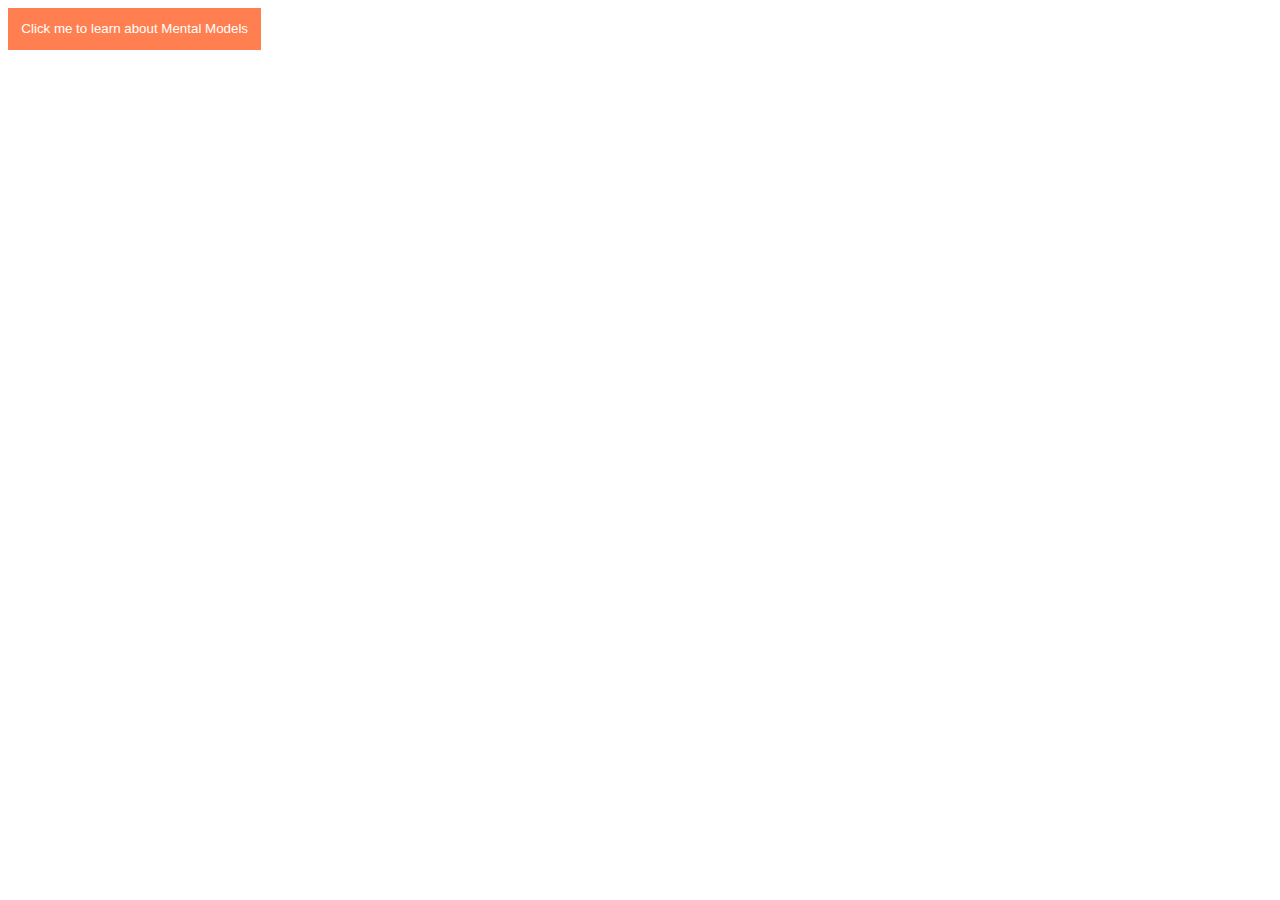
<file: index2.html>
<!DOCTYPE html>
<html lang="">
<head>
				<meta charset="utf-8">
				<meta name="viewport" content="width=device-width, initial-scale=1.0">
				<title>Website using Simple Modal </title>
				<link rel="stylesheet" href="style2.css">
</head>

<body>
				
				
</body>



<button id="modalBtn" class="buttton">Click me to learn about Mental Models</button>
<div id="simpleModal" class="modal">
	<div class="modal-content">
	<div class="modal-header">
		<span class="closeBtn">&times;</span>
		<h2> Mental Models: Organised by Farnham Street and practised by Sophonias </h2>
		
	</div>
	<div class="modal-body">
		<p>Intro</p>
		<h4>Mental models are how we understand the world. Not only do they shape what we think and how we understand but they shape the connections and opportunities that we see. Mental models are how we simplify complexity, why we consider some things more relevant than others, and how we reason.

			A mental model is simply a representation of how something works. We cannot keep all of the details of the world in our brains, so we use models to simplify the complex into understandable and organizable chunks. </h4>
<div class="modal-body-text">
<h1>Thinking Better </h1>
The quality of our thinking is proportional to the models in our head and their usefulness in the situation at hand. The more models you have—the bigger your toolbox—the more likely you are to have the right models to see reality. It turns out that when it comes to improving your ability to make decisions variety matters.

Most of us, however, are specialists. Instead of a latticework of mental models, we have a few from our discipline. Each specialist sees something different. By default, a typical Engineer will think in systems. A psychologist will think in terms of incentives. A biologist will think in terms of evolution. By putting these disciplines together in our head, we can walk around a problem in a three dimensional way. If we’re only looking at the problem one way, we’ve got a blind spot. And blind spots can kill you.

Here’s another way to think about it. When a botanist looks at a forest they may focus on the ecosystem, an environmentalist sees the impact of climate change, a forestry engineer the state of the tree growth, a business person the value of the land. None are wrong, but neither are any of them able to describe the full scope of the forest. Sharing knowledge, or learning the basics of the other disciplines, would lead to a more well-rounded understanding that would allow for better initial decisions about managing the forest.

In a famous speech in the 1990s, Charlie Munger summed up the approach to practical wisdom through understanding mental models by saying: “Well, the first rule is that you can’t really know anything if you just remember isolated facts and try and bang ’em back. If the facts don’t hang together on a latticework of theory, you don’t have them in a usable form. You’ve got to have models in your head. And you’ve got to array your experience both vicarious and direct on this latticework of models. You may have noticed students who just try to remember and pound back what is remembered. Well, they fail in school and in life. You’ve got to hang experience on a latticework of models in your head.”

<h2>Mental Model Toolbox</h2>

A Latticework of Mental Models
To help you build your latticework of mental models so you can make better decisions, we’ve collected and summarized the ones we’ve found the most useful.

And remember: Building your latticework is a lifelong project. Stick with it, and you’ll find that your ability to understand reality, make consistently good decisions, and help those you love will always be improving.

The FS Latticework of Mental Models
General Thinking Concepts
1. The Map is not the Territory
The map of reality is not reality. Even the best maps are imperfect. That’s because they are reductions of what they represent. If a map were to represent the territory with perfect fidelity, it would no longer be a reduction and thus would no longer be useful to us. A map can also be a snapshot of a point in time, representing something that no longer exists. This is important to keep in mind as we think through problems and make better decisions.

<h3>2. Circle of Competence</h3>
When ego and not competence drives what we undertake, we have blind spots. If you know what you understand, you know where you have an edge over others. When you are honest about where your knowledge is lacking you know where you are vulnerable and where you can improve. Understanding your circle of competence improves decision making and outcomes.

<h3>3. First Principles Thinking </h3>
First principles thinking is one of the best ways to reverse-engineer complicated situations and unleash creative possibility. Sometimes called reasoning from first principles, it’s a tool to help clarify complicated problems by separating the underlying ideas or facts from any assumptions based on them. What remains are the essentials. If you know the first principles of something, you can build the rest of your knowledge around them to produce something new.

<h3>4. Thought Experiment</h3>
Thought experiments can be defined as “devices of the imagination used to investigate the nature of things.” Many disciplines, such as philosophy and physics, make use of thought experiments to examine what can be known. In doing so, they can open up new avenues for inquiry and exploration. Thought experiments are powerful because they help us learn from our mistakes and avoid future ones. They let us take on the impossible, evaluate the potential consequences of our actions, and re-examine history to make better decisions. They can help us both figure out what we really want, and the best way to get there.

<h3>5. Second-Order Thinking</h3>
Almost everyone can anticipate the immediate results of their actions. This type of first-order thinking is easy and safe but it’s also a way to ensure you get the same results that everyone else gets. Second-order thinking is thinking farther ahead and thinking holistically. It requires us to not only consider our actions and their immediate consequences, but the subsequent effects of those actions as well. Failing to consider the second and third order effects can unleash disaster.

<h3>6. Probabilistic Thinking</h3>
Probabilistic thinking is essentially trying to estimate, using some tools of math and logic, the likelihood of any specific outcome coming to pass. It is one of the best tools we have to improve the accuracy of our decisions. In a world where each moment is determined by an infinitely complex set of factors, probabilistic thinking helps us identify the most likely outcomes. When we know these our decisions can be more precise and effective.

This includes Fat-Tailed Processes

A process can often look like a normal distribution but have a large “tail” – meaning that seemingly outlier events are far more likely than they are in an actual normal distribution. A strategy or process may be far more risky than a normal distribution is capable of describing if the fat tail is on the negative side, or far more profitable if the fat tail is on the positive side. Much of the human social world is said to be fat-tailed rather than normally distributed.

and Bayesian Updating

The Bayesian method is a method of thought (named for Thomas Bayes) whereby one takes into account all prior relevant probabilities and then incrementally updates them as newer information arrives. This method is especially productive given the fundamentally non-deterministic world we experience: We must use prior odds and new information in combination to arrive at our best decisions. This is not necessarily our intuitive decision-making engine.

<h3>7. Inversion</h3>
Inversion is a powerful tool to improve your thinking because it helps you identify and remove obstacles to success. The root of inversion is “invert,” which means to upend or turn upside down. As a thinking tool it means approaching a situation from the opposite end of the natural starting point. Most of us tend to think one way about a problem: forward. Inversion allows us to flip the problem around and think backward. Sometimes it’s good to start at the beginning, but it can be more useful to start at the end.

<h3>8. Occam’s Razor</h3>
Simpler explanations are more likely to be true than complicated ones. This is the essence of Occam’s Razor, a classic principle of logic and problem-solving. Instead of wasting your time trying to disprove complex scenarios, you can make decisions more confidently by basing them on the explanation that has the fewest moving parts.
Read more on Occam’s Razor

<h3>9. Hanlon’s Razor</h3>
Hard to trace in its origin, Hanlon’s Razor states that we should not attribute to malice that which is more easily explained by stupidity. In a complex world, using this model helps us avoid paranoia and ideology. By not generally assuming that bad results are the fault of a bad actor, we look for options instead of missing opportunities. This model reminds us that people do make mistakes. It demands that we ask if there is another reasonable explanation for the events that have occurred. The explanation most likely to be right is the one that contains the least amount of intent.

	<h1> Numeracy</h1>
<h1>1. Permutations and Combinations</h1>

The mathematics of permutations and combinations leads us to understand the practical probabilities of the world around us, how things can be ordered, and how we should think about things.

<h3>2. Algebraic Equivalence</h3>

The introduction of algebra allowed us to demonstrate mathematically and abstractly that two seemingly different things could be the same. By manipulating symbols, we can demonstrate equivalence or inequivalence, the use of which led humanity to untold engineering and technical abilities. Knowing at least the basics of algebra can allow us to understand a variety of important results.

<h3>3. Randomness</h3>

Though the human brain has trouble comprehending it, much of the world is composed of random, non-sequential, non-ordered events. We are “fooled” by random effects when we attribute causality to things that are actually outside of our control. If we don’t course-correct for this fooled-by-randomness effect – our faulty sense of pattern-seeking – we will tend to see things as being more predictable than they are and act accordingly.

<h3>4. Stochastic Processes (Poisson, Markov, Random Walk)</h3>

A stochastic process is a random statistical process and encompasses a wide variety of processes in which the movement of an individual variable can be impossible to predict but can be thought through probabilistically. The wide variety of stochastic methods helps us describe systems of variables through probabilities without necessarily being able to determine the position of any individual variable over time. For example, it’s not possible to predict stock prices on a day-to-day basis, but we can describe the probability of various distributions of their movements over time. Obviously, it is much more likely that the stock market (a stochastic process) will be up or down 1% in a day than up or down 10%, even though we can’t predict what tomorrow will bring.

<h3>5. Compounding</h3>

It’s been said that Einstein called compounding a wonder of the world. He probably didn’t, but it is a wonder. Compounding is the process by which we add interest to a fixed sum, which then earns interest on the previous sum and the newly added interest, and then earns interest on that amount, and so on ad infinitum. It is an exponential effect, rather than a linear, or additive, effect. Money is not the only thing that compounds; ideas and relationships do as well. In tangible realms, compounding is always subject to physical limits and diminishing returns; intangibles can compound more freely. Compounding also leads to the time value of money, which underlies all of modern finance.

<h3>6. Multiplying by Zero</h3>

Any reasonably educated person knows that any number multiplied by zero, no matter how large the number, is still zero. This is true in human systems as well as mathematical ones. In some systems, a failure in one area can negate great effort in all other areas. As simple multiplication would show, fixing the “zero” often has a much greater effect than does trying to enlarge the other areas.

<h3>7. Churn</h3>

Insurance companies and subscription services are well aware of the concept of churn – every year, a certain number of customers are lost and must be replaced. Standing still is the equivalent of losing, as seen in the model called the “Red Queen Effect.” Churn is present in many business and human systems: A constant figure is periodically lost and must be replaced before any new figures are added over the top.

<h3>8. Law of Large Numbers
</h3>

One of the fundamental underlying assumptions of probability is that as more instances of an event occur, the actual results will converge on the expected ones. For example, if I know that the average man is 5 feet 10 inches tall, I am far more likely to get an average of 5′10″ by selecting 500 men at random than 5 men at random. The opposite of this model is the law of small numbers, which states that small samples can and should be looked at with great skepticism.

<h3>9. Bell Curve/Normal Distribution</h3>

The normal distribution is a statistical process that leads to the well-known graphical representation of a bell curve, with a meaningful central “average” and increasingly rare standard deviations from that average when correctly sampled. (The so-called “central limit” theorem.) Well-known examples include human height and weight, but it’s just as important to note that many common processes, especially in non-tangible systems like social systems, do not follow the normal distribution.

<h3>10. Power Laws</h3>

One of the most common processes that does not fit the normal distribution is that of a power law, whereby one quantity varies with another’s exponent rather than linearly. For example, the Richter scale describes the power of earthquakes on a power-law distribution scale: an 8 is 10x more destructive than a 7, and a 9 is 10x more destructive than an 8. The central limit theorem does not apply and there is thus no “average” earthquake. This is true of all power-law distributions.

<h3>11. Regression to the Mean</h3>

In a normally distributed system, long deviations from the average will tend to return to that average with an increasing number of observations: the so-called Law of Large Numbers. We are often fooled by regression to the mean, as with a sick patient improving spontaneously around the same time they begin taking an herbal remedy, or a poorly performing sports team going on a winning streak. We must be careful not to confuse statistically likely events with causal ones.

<h3>12. Order of Magnitude
</h3>
In many, perhaps most, systems, quantitative description down to a precise figure is either impossible or useless (or both). For example, estimating the distance between our galaxy and the next one over is a matter of knowing not the precise number of miles, but how many zeroes are after the 1. Is the distance about 1 million miles or about 1 billion? This thought habit can help us escape useless precision.

<h1>Systems</h1>
<h3>1. Scale</h3>

One of the most important principles of systems is that they are sensitive to scale. Properties (or behaviors) tend to change when you scale them up or down. In studying complex systems, we must always be roughly quantifying – in orders of magnitude, at least – the scale at which we are observing, analyzing, or predicting the system.

<h3>2. Law of Diminishing Returns</h3>

Related to scale, most important real-world results are subject to an eventual decrease of incremental value. A good example would be a poor family: Give them enough money to thrive, and they are no longer poor. But after a certain point, additional money will not improve their lot; there is a clear diminishing return of additional dollars at some roughly quantifiable point. Often, the law of diminishing returns veers into negative territory – i.e., receiving too much money could destroy the poor family.

<h3>3. Pareto Principle</h3>

Named for Italian polymath Vilfredo Pareto, who noticed that 80% of Italy’s land was owned by about 20% of its population, the Pareto Principle states that a small amount of some phenomenon causes a disproportionately large effect. The Pareto Principle is an example of a power-law type of statistical distribution – as distinguished from a traditional bell curve – and is demonstrated in various phenomena ranging from wealth to city populations to important human habits.

<h3>4. Feedback Loops (and Homeostasis)</h3>

All complex systems are subject to positive and negative feedback loops whereby A causes B, which in turn influences A (and C), and so on – with higher-order effects frequently resulting from continual movement of the loop. In a homeostatic system, a change in A is often brought back into line by an opposite change in B to maintain the balance of the system, as with the temperature of the human body or the behavior of an organizational culture. Automatic feedback loops maintain a “static” environment unless and until an outside force changes the loop. A “runaway feedback loop” describes a situation in which the output of a reaction becomes its own catalyst (auto-catalysis).

<h3>5. Chaos Dynamics (Butterfly Effect)/ (Sensitivity to Initial Conditions)</h3>

In a world such as ours, governed by chaos dynamics, small changes (perturbations) in initial conditions have massive downstream effects as near-infinite feedback loops occur; this phenomenon is also called the butterfly effect. This means that some aspects of physical systems (like the weather more than a few days from now) as well as social systems (the behavior of a group of human beings over a long period) are fundamentally unpredictable.

<h3>6. Preferential Attachment (Cumulative Advantage)</h3>

A preferential attachment situation occurs when the current leader is given more of the reward than the laggards, thereby tending to preserve or enhance the status of the leader. A strong network effect is a good example of preferential attachment; a market with 10x more buyers and sellers than the next largest market will tend to have a preferential attachment dynamic.

<h3>7. Emergence</h3>

Higher-level behavior tends to emerge from the interaction of lower-order components. The result is frequently not linear – not a matter of simple addition – but rather non-linear, or exponential. An important resulting property of emergent behavior is that it cannot be predicted from simply studying the component parts.

<h3>8. Irreducibility </h3>

We find that in most systems there are irreducible quantitative properties, such as complexity, minimums, time, and length. Below the irreducible level, the desired result simply does not occur. One cannot get several women pregnant to reduce the amount of time needed to have one child, and one cannot reduce a successfully built automobile to a single part. These results are, to a defined point, irreducible.

<h3>9. Tragedy of the Commons</h3>

A concept introduced by the economist and ecologist Garrett Hardin, the Tragedy of the Commons states that in a system where a common resource is shared, with no individual responsible for the wellbeing of the resource, it will tend to be depleted over time. The Tragedy is reducible to incentives: Unless people collaborate, each individual derives more personal benefit than the cost that he or she incurs, and therefore depletes the resource for fear of missing out.

<h3>10. Gresham’s Law</h3>

Gresham’s Law, named for the financier Thomas Gresham, states that in a system of circulating currency, forged currency will tend to drive out real currency, as real currency is hoarded and forged currency is spent. We see a similar result in human systems, as with bad behavior driving out good behavior in a crumbling moral system, or bad practices driving out good practices in a crumbling economic system. Generally, regulation and oversight are required to prevent results that follow Gresham’s Law.

<h3>11. Algorithms</h3>

While hard to precisely define, an algorithm is generally an automated set of rules or a “blueprint” leading a series of steps or actions resulting in a desired outcome, and often stated in the form of a series of “If → Then” statements. Algorithms are best known for their use in modern computing, but are a feature of biological life as well. For example, human DNA contains an algorithm for building a human being.

<h3>12. Fragility – Robustness – Antifragility</h3>

Popularized by Nassim Taleb, the sliding scale of fragility, robustness, and antifragility refers to the responsiveness of a system to incremental negative variability. A fragile system or object is one in which additional negative variability has a disproportionately negative impact, as with a coffee cup shattering from a 6-foot fall, but receiving no damage at all (rather than 1/6th of the damage) from a 1-foot fall. A robust system or object tends to be neutral to the additional negativity variability, and of course, an antifragile system benefits: If there were a cup that got stronger when dropped from 6 feet than when dropped from 1 foot, it would be termed antifragile.

<h3>13. Backup Systems/Redundancy</h3>

A critical model of the engineering profession is that of backup systems. A good engineer never assumes the perfect reliability of the components of the system. He or she builds in redundancy to protect the integrity of the total system. Without the application of this robustness principle, tangible and intangible systems tend to fail over time.

<h3>14. Margin of Safety</h3>

Similarly, engineers have also developed the habit of adding a margin for error into all calculations. In an unknown world, driving a 9,500-pound bus over a bridge built to hold precisely 9,600 pounds is rarely seen as intelligent. Thus, on the whole, few modern bridges ever fail. In practical life outside of physical engineering, we can often profitably give ourselves margins as robust as the bridge system.

		<h3>15. Criticality</h3>

A system becomes critical when it is about to jump discretely from one phase to another. The marginal utility of the last unit before the phase change is wildly higher than any unit before it. A frequently cited example is water turning from a liquid to a vapor when heated to a specific temperature. “Critical mass” refers to the mass needed to have the critical event occur, most commonly in a nuclear system.

<h3>16. Network Effects</h3>

A network tends to become more valuable as nodes are added to the network: this is known as the network effect. An easy example is contrasting the development of the electricity system and the telephone system. If only one house has electricity, its inhabitants have gained immense value, but if only one house has a telephone, its inhabitants have gained nothing of use. Only with additional telephones does the phone network gain value. This network effect is widespread in the modern world and creates immense value for organizations and customers alike.

<h3>17. Via Negativa – Omission/Removal/Avoidance of Harm</h3>

In many systems, improvement is at best, or at times only, a result of removing bad elements rather than of adding good elements. This is a credo built into the modern medical profession: First, do no harm. Similarly, if one has a group of children behaving badly, removal of the instigator is often much more effective than any form of punishment meted out to the whole group.

<h3>18. The Lindy Effect</h3>

The Lindy Effect refers to the life expectancy of a non-perishable object or idea being related to its current lifespan. If an idea or object has lasted for X number of years, it would be expected (on average) to last another X years. Although a human being who is 90 and lives to 95 does not add 5 years to his or her life expectancy, non-perishables lengthen their life expectancy as they continually survive. A classic text is a prime example: if humanity has been reading Shakespeare’s plays for 500 years, it will be expected to read them for another 500.

<h3>19. Renormalization Group</h3>

The renormalization group technique allows us to think about physical and social systems at different scales. An idea from physics, and a complicated one at that, the application of a renormalization group to social systems allows us to understand why a small number of stubborn individuals can have a disproportionate impact if those around them follow suit on increasingly large scales.

<h3>20. Spring-loading</h3>

A system is spring-loaded if it is coiled in a certain direction, positive or negative. Positively spring-loading systems and relationships is important in a fundamentally unpredictable world to help protect us against negative events. The reverse can be very destructive.

<h3>21. Complex Adaptive Systems</h3>

A complex adaptive system, as distinguished from a complex system in general, is one that can understand itself and change based on that understanding. Complex adaptive systems are social systems. The difference is best illustrated by thinking about weather prediction contrasted to stock market prediction. The weather will not change based on an important forecaster’s opinion, but the stock market might. Complex adaptive systems are thus fundamentally not predictable.

<h1>Physical World</h1>
<h3>1. Laws of Thermodynamics
</h3>
The laws of thermodynamics describe energy in a closed system. The laws cannot be escaped and underlie the physical world. They describe a world in which useful energy is constantly being lost, and energy cannot be created or destroyed. Applying their lessons to the social world can be a profitable enterprise.

<h3>2. Reciprocity</h3>

If I push on a wall, physics tells me that the wall pushes back with equivalent force. In a biological system, if one individual acts on another, the action will tend to be reciprocated in kind. And of course, human beings act with intense reciprocity demonstrated as well.

<h3>3. Velocity</h3>

Velocity is not equivalent to speed; the two are sometimes confused. Velocity is speed plus vector: how fast something gets somewhere. An object that moves two steps forward and then two steps back has moved at a certain speed but shows no velocity. The addition of the vector, that critical distinction, is what we should consider in practical life.

<h3>4. Relativity</h3>
Relativity has been used in several contexts in the world of physics, but the important aspect to study is the idea that an observer cannot truly understand a system of which he himself is a part. For example, a man inside an airplane does not feel like he is experiencing movement, but an outside observer can see that movement is occurring. This form of relativity tends to affect social systems in a similar way.

<h3>5. Activation Energy</h3>5. Activation Energy

A fire is not much more than a combination of carbon and oxygen, but the forests and coal mines of the world are not combusting at will because such a chemical reaction requires the input of a critical level of “activation energy” in order to get a reaction started. Two combustible elements alone are not enough.

<h3>6. Catalysts</h3>

A catalyst either kick-starts or maintains a chemical reaction, but isn’t itself a reactant. The reaction may slow or stop without the addition of catalysts. Social systems, of course, take on many similar traits, and we can view catalysts in a similar light.

<h3>7. Leverage</h3>

Most of the engineering marvels of the world have been accomplished with applied leverage. As famously stated by Archimedes, “Give me a lever long enough and I shall move the world.” With a small amount of input force, we can make a great output force through leverage. Understanding where we can apply this model to the human world can be a source of great success.

<h3>8. Inertia</h3>

An object in motion with a certain vector wants to continue moving in that direction unless acted upon. This is a fundamental physical principle of motion; however, individuals, systems, and organizations display the same effect. It allows them to minimize the use of energy, but can cause them to be destroyed or eroded.

<h3>9. Alloying</h3>

When we combine various elements, we create new substances. This is no great surprise, but what can be surprising in the alloying process is that 2+2 can equal not 4 but 6 – the alloy can be far stronger than the simple addition of the underlying elements would lead us to believe. This process leads us to engineer great physical objects, but we understand many intangibles in the same way; a combination of the right elements in social systems or even individuals can create a 2+2=6 effect similar to alloying.

<h3>10. Viscosity </h3> 
Viscosity is the “measure of how hard it is for one layer of fluid to slide over another layer.” If a liquid is hard to move it is more viscous. If it is more viscous there is more resistance. Viscosity isn’t usually an issue for humans. We have to deal with gravity and inertia, although viscosity is always present. But for small particles, gravity and inertia become a non-issue compared to viscosity. We thus learn that when we change the scale we change what forces are relevant.

<h1>The Biological World</h1>
<h3>1. Incentives</h3>

All creatures respond to incentives to keep themselves alive. This is the basic insight of biology. Constant incentives will tend to cause a biological entity to have constant behavior, to an extent. Humans are included and are particularly great examples of the incentive-driven nature of biology; however, humans are complicated in that their incentives can be hidden or intangible. The rule of life is to repeat what works and has been rewarded.

<h3>2. Cooperation (Including Symbiosis and Prisoner’s Dilemma)</h3>

Competition tends to describe most biological systems, but cooperation at various levels is just as important a dynamic. In fact, the cooperation of a bacterium and a simple cell probably created the first complex cell and all of the life we see around us. Without cooperation, no group survives, and the cooperation of groups gives rise to even more complex versions of organization. Cooperation and competition tend to coexist at multiple levels.

The Prisoner’s Dilemma is a famous application of game theory in which two prisoners are both better off cooperating with each other, but if one of them cheats, the other is better off cheating. Thus the dilemma. This model shows up in economic life, in war, and in many other areas of practical human life. Though the prisoner’s dilemma theoretically leads to a poor result, in the real world, cooperation is nearly always possible and must be explored.

<h3>3. Tendency to Minimize Energy Output (Mental & Physical)</h3>

In a physical world governed by thermodynamics and competition for limited energy and resources, any biological organism that was wasteful with energy would be at a severe disadvantage for survival. Thus, we see in most instances that behavior is governed by a tendency to minimize energy usage when at all possible.

<h3>4. Adaptation
</h3>
Species tend to adapt to their surroundings in order to survive, given the combination of their genetics and their environment – an always-unavoidable combination. However, adaptations made in an individual’s lifetime are not passed down genetically, as was once thought: Populations of species adapt through the process of evolution by natural selection, as the most-fit examples of the species replicate at an above-average rate.

<h3>5. Evolution by Natural Selection</h3>

Evolution by natural selection was once called “the greatest idea anyone ever had.” In the 19th century, Charles Darwin and Alfred Russel Wallace simultaneous realized that species evolve through random mutation and differential survival rates. If we call human intervention in animal-breeding an example of “artificial selection,” we can call Mother Nature deciding the success or failure of a particular mutation “natural selection.” Those best suited for survival tend to be preserved. But of course, conditions change.

<h3>6. The Red Queen Effect (Co-evolutionary Arms Race)</h3>

The evolution-by-natural-selection model leads to something of an arms race among species competing for limited resources. When one species evolves an advantageous adaptation, a competing species must respond in kind or fail as a species. Standing pat can mean falling behind. This arms race is called the Red Queen Effect for the character in Alice in Wonderland who said, “Now, here, you see, it takes all the running you can do, to keep in the same place.”

<h3>7. Replication</h3>

A fundamental building block of diverse biological life is high-fidelity replication. The fundamental unit of replication seems to be the DNA molecule, which provides a blueprint for the offspring to be built from physical building blocks. There are a variety of replication methods, but most can be lumped into sexual and asexual.

<h3>8. Hierarchical and Other Organizing Instincts</h3>

Most complex biological organisms have an innate feel for how they should organize. While not all of them end up in hierarchical structures, many do, especially in the animal kingdom. Human beings like to think they are outside of this, but they feel the hierarchical instinct as strongly as any other organism. This includes the Stanford Prison Experiment and Milgram Experiments, which demonstrated what humans learned practically many years before: the human bias towards being influenced by authority. In a dominance hierarchy such as ours, we tend to look to the leader for guidance on behavior, especially in situations of stress or uncertainty. Thus, authority figures have a responsibility to act well, whether they like it or not.

<h3>9. Self-Preservation Instincts</h3>

Without a strong self-preservation instinct in an organism’s DNA, it would tend to disappear over time, thus eliminating that DNA. While cooperation is another important model, the self-preservation instinct is strong in all organisms and can cause violent, erratic, and/or destructive behavior for those around them.

<h3>10. Simple Physiological Reward-Seeking</h3>

All organisms feel pleasure and pain from simple chemical processes in their bodies which respond predictably to the outside world. Reward-seeking is an effective survival-promoting technique on average. However, those same pleasure receptors can be co-opted to cause destructive behavior, as with drug abuse.

<h3>11. Exaptation</h3>	

Introduced by the biologist Steven Jay Gould, an exaptation refers to a trait developed for one purpose that is later used for another purpose. This is one way to explain the development of complex biological features like an eyeball; in a more primitive form, it may have been used for something else. Once it was there, and once it developed further, 3D sight became possible.

<h3>12. Ecosystems</h3>

An ecosystem describes any group of organisms coexisting with the natural world. Most ecosystems show diverse forms of life taking on different approaches to survival, with such pressures leading to varying behavior. Social systems can be seen in the same light as the physical ecosystems and many of the same conclusions can be made.

<h3>13. Niches</h3>

Most organisms find a niche: a method of competing and behaving for survival. Usually, a species will select a niche for which it is best adapted. The danger arises when multiple species begin competing for the same niche, which can cause an extinction – there can be only so many species doing the same thing before limited resources give out.

<h3>14. Dunbar’s Number</h3>

The primatologist Robin Dunbar observed through study that the number of individuals a primate can get to know and trust closely is related to the size of its neocortex. Extrapolating from his study of primates, Dunbar theorized that the Dunbar number for a human being is somewhere in the 100–250 range, which is supported by certain studies of human behavior and social networks.

		<h1>Human Nature & Judgment</h1>
<h3>1. Trust</h3>
Fundamentally, the modern world operates on trust. Familial trust is generally a given (otherwise we’d have a hell of a time surviving), but we also choose to trust chefs, clerks, drivers, factory workers, executives, and many others. A trusting system is one that tends to work most efficiently; the rewards of trust are extremely high.

	<h3> 2. Bias from Incentives</h3>

Highly responsive to incentives, humans have perhaps the most varied and hardest to understand set of incentives in the animal kingdom. This causes us to distort our thinking when it is in our own interest to do so. A wonderful example is a salesman truly believing that his product will improve the lives of its users. It’s not merely convenient that he sells the product; the fact of his selling the product causes a very real bias in his own thinking.

<h3>3. Pavlovian Association</h3>
Ivan Pavlov very effectively demonstrated that animals can respond not just to direct incentives but also to associated objects; remember the famous dogs salivating at the ring of a bell. Human beings are much the same and can feel positive and negative emotion towards intangible objects, with the emotion coming from past associations rather than direct effects.

<h3>4. Tendency to Feel Envy & Jealousy</h3>

Humans have a tendency to feel envious of those receiving more than they are, and a desire “get what is theirs” in due course. The tendency towards envy is strong enough to drive otherwise irrational behavior, but is as old as humanity itself. Any system ignorant of envy effects will tend to self-immolate over time.

<h3>5. Tendency to Distort Due to Liking/Loving or Disliking/Hating
</h3>

Based on past association, stereotyping, ideology, genetic influence, or direct experience, humans have a tendency to distort their thinking in favor of people or things that they like and against people or things they dislike. This tendency leads to overrating the things we like and underrating or broadly categorizing things we dislike, often missing crucial nuances in the process.

<h3>6. Denial </h3>

Anyone who has been alive long enough realizes that, as the saying goes, “denial is not just a river in Africa.” This is powerfully demonstrated in situations like war or drug abuse, where denial has powerful destructive effects but allows for behavioral inertia. Denying reality can be a coping mechanism, a survival mechanism, or a purposeful tactic.

<h3>7. Availability Heuristic</h3>

One of the most useful findings of modern psychology is what Daniel Kahneman calls the Availability Bias or Heuristic: We tend to most easily recall what is salient, important, frequent, and recent. The brain has its own energy-saving and inertial tendencies that we have little control over – the availability heuristic is likely one of them. Having a truly comprehensive memory would be debilitating. Some sub-examples of the availability heuristic include the Anchoring and Sunk Cost Tendencies.

<h3>8. Representativeness Heuristic</h3>

The three major psychological findings that fall under Representativeness, also defined by Kahneman and his partner Tversky, are:

a. Failure to Account for Base Rates

An unconscious failure to look at past odds in determining current or future behavior.

b. Tendency to Stereotype 

The tendency to broadly generalize and categorize rather than look for specific nuance. Like availability, this is generally a necessary trait for energy-saving in the brain.

c. Failure to See False Conjunctions

Most famously demonstrated by the Linda Test, the same two psychologists showed that students chose more vividly described individuals as more likely to fit into a predefined category than individuals with broader, more inclusive, but less vivid descriptions, even if the vivid example was a mere subset of the more inclusive set. These specific examples are seen as more representative of the category than those with the broader but vaguer descriptions, in violation of logic and probability.

<h3>9. Social Proof (Safety in Numbers)
</h3>
Human beings are one of many social species, along with bees, ants, and chimps, among many more. We have a DNA-level instinct to seek safety in numbers and will look for social guidance of our behavior. This instinct creates a cohesive sense of cooperation and culture which would not otherwise be possible but also leads us to do foolish things if our group is doing them as well.

<h3>10. Narrative Instinct</h3>
Human beings have been appropriately called “the storytelling animal” because of our instinct to construct and seek meaning in narrative. It’s likely that long before we developed the ability to write or to create objects, we were telling stories and thinking in stories. Nearly all social organizations, from religious institutions to corporations to nation-states, run on constructions of the narrative instinct.

<h3>11. Curiosity Instinct
</h3>

We like to call other species curious, but we are the most curious of all, an instinct which led us out of the savanna and led us to learn a great deal about the world around us, using that information to create the world in our collective minds. The curiosity instinct leads to unique human behavior and forms of organization like the scientific enterprise. Even before there were direct incentives to innovate, humans innovated out of curiosity.

<h3>12. Language Instinct</h3>

The psychologist Steven Pinker calls our DNA-level instinct to learn grammatically constructed language the Language Instinct. The idea that grammatical language is not a simple cultural artifact was first popularized by the linguist Noam Chomsky. As we saw with the narrative instinct, we use these instincts to create shared stories, as well as to gossip, solve problems, and fight, among other things. Grammatically ordered language theoretically carries infinite varying meaning.

<h3>13. First-Conclusion Bias</h3>

As Charlie Munger famously pointed out, the mind works a bit like a sperm and egg: the first idea gets in and then the mind shuts. Like many other tendencies, this is probably an energy-saving device. Our tendency to settle on first conclusions leads us to accept many erroneous results and cease asking questions; it can be countered with some simple and useful mental routines.

<h3>14. Tendency to Overgeneralize from Small Samples</h3>

It’s important for human beings to generalize; we need not see every instance to understand the general rule, and this works to our advantage. With generalizing, however, comes a subset of errors when we forget about the Law of Large Numbers and act as if it does not exist. We take a small number of instances and create a general category, even if we have no statistically sound basis for the conclusion.

<h3>15. Relative Satisfaction/Misery Tendencies</h3>

The envy tendency is probably the most obvious manifestation of the relative satisfaction tendency, but nearly all studies of human happiness show that it is related to the state of the person relative to either their past or their peers, not absolute. These relative tendencies cause us great misery or happiness in a very wide variety of objectively different situations and make us poor predictors of our own behavior and feelings.

<h3>16. Commitment & Consistency Bias</h3>

As psychologists have frequently and famously demonstrated, humans are subject to a bias towards keeping their prior commitments and staying consistent with our prior selves when possible. This trait is necessary for social cohesion: people who often change their conclusions and habits are often distrusted. Yet our bias towards staying consistent can become, as one wag put it, a “hobgoblin of foolish minds” – when it is combined with the first-conclusion bias, we end up landing on poor answers and standing pat in the face of great evidence.

<h3>17. Hindsight Bias</h3>

Once we know the outcome, it’s nearly impossible to turn back the clock mentally. Our narrative instinct leads us to reason that we knew it all along (whatever “it” is), when in fact we are often simply reasoning post-hoc with information not available to us before the event. The hindsight bias explains why it’s wise to keep a journal of important decisions for an unaltered record and to re-examine our beliefs when we convince ourselves that we knew it all along.

<h3>18. Sensitivity to Fairness</h3>

Justice runs deep in our veins. In another illustration of our relative sense of well-being, we are careful arbiters of what is fair. Violations of fairness can be considered grounds for reciprocal action, or at least distrust. Yet fairness itself seems to be a moving target. What is seen as fair and just in one time and place may not be in another. Consider that slavery has been seen as perfectly natural and perfectly unnatural in alternating phases of human existence.

<h3>19. Tendency to Overestimate Consistency of Behavior (Fundamental Attribution Error)</h3>

We tend to over-ascribe the behavior of others to their innate traits rather than to situational factors, leading us to overestimate how consistent that behavior will be in the future. In such a situation, predicting behavior seems not very difficult. Of course, in practice this assumption is consistently demonstrated to be wrong, and we are consequently surprised when others do not act in accordance with the “innate” traits we’ve endowed them with.

<h3>20. Influence of Stress (Including Breaking Points)</h3>

Stress causes both mental and physiological responses and tends to amplify the other biases. Almost all human mental biases become worse in the face of stress as the body goes into a fight-or-flight response, relying purely on instinct without the emergency brake of Daniel Kahneman’s “System 2” type of reasoning. Stress causes hasty decisions, immediacy, and a fallback to habit, thus giving rise to the elite soldiers’ motto: “In the thick of battle, you will not rise to the level of your expectations, but fall to the level of your training.”

<h3>21. Survivorship Bias</h3>

A major problem with historiography – our interpretation of the past – is that history is famously written by the victors. We do not see what Nassim Taleb calls the “silent grave” – the lottery ticket holders who did not win. Thus, we over-attribute success to things done by the successful agent rather than to randomness or luck, and we often learn false lessons by exclusively studying victors without seeing all of the accompanying losers who acted in the same way but were not lucky enough to succeed.

<h3>22. Tendency to Want to Do Something (Fight/Flight, Intervention, Demonstration of Value, etc.)</h3>
We might term this Boredom Syndrome: Most humans have the tendency to need to act, even when their actions are not needed. We also tend to offer solutions even when we do not have knowledge to solve the problem.

<h3>23. Falsification / Confirmation Bias</h3>

What a man wishes, he also believes. Similarly, what we believe is what we choose to see. This is commonly referred to as the confirmation bias. It is a deeply ingrained mental habit, both energy-conserving and comfortable, to look for confirmations of long-held wisdom rather than violations. Yet the scientific process – including hypothesis generation, blind testing when needed, and objective statistical rigor – is designed to root out precisely the opposite, which is why it works so well when followed.

The modern scientific enterprise operates under the principle of falsification: A method is termed scientific if it can be stated in such a way that a certain defined result would cause it to be proved false. Pseudo-knowledge and pseudo-science operate and propagate by being unfalsifiable – as with astrology, we are unable to prove them either correct or incorrect because the conditions under which they would be shown false are never stated.

<h1>Microeconomics & Strategy</h1>
<h3>1. Opportunity Costs</h3>

Doing one thing means not being able to do another. We live in a world of trade-offs, and the concept of opportunity cost rules all. Most aptly summarized as “there is no such thing as a free lunch.”

<h3>2. Creative Destruction</h3>

Coined by economist Joseph Schumpeter, the term “creative destruction” describes the capitalistic process at work in a functioning free-market system. Motivated by personal incentives (including but not limited to financial profit), entrepreneurs will push to best one another in a never-ending game of creative one-upmanship, in the process destroying old ideas and replacing them with newer technology. Beware getting left behind.

<h3>3. Comparative Advantage</h3>

The Scottish economist David Ricardo had an unusual and non-intuitive insight: Two individuals, firms, or countries could benefit from trading with one another even if one of them was better at everything. Comparative advantage is best seen as an applied opportunity cost: If it has the opportunity to trade, an entity gives up free gains in productivity by not focusing on what it does best.

<h3>4. Specialization (Pin Factory)</h3>

Another Scottish economist, Adam Smith, highlighted the advantages gained in a free-market system by specialization. Rather than having a group of workers each producing an entire item from start to finish, Smith explained that it’s usually far more productive to have each of them specialize in one aspect of production. He also cautioned, however, that each worker might not enjoy such a life; this is a trade-off of the specialization model.

<h3>5. Seizing the Middle</h3>

In chess, the winning strategy is usually to seize control of the middle of the board, so as to maximize the potential moves that can be made and control the movement of the maximal number of pieces. The same strategy works profitably in business, as can be demonstrated by John D. Rockefeller’s control of the refinery business in the early days of the oil trade and Microsoft’s control of the operating system in the early days of the software trade.

<h3>6. Trademarks, Patents, and Copyrights</h3>

These three concepts, along with other related ones, protect the creative work produced by enterprising individuals, thus creating additional incentives for creativity and promoting the creative-destruction model of capitalism. Without these protections, information and creative workers have no defense against their work being freely distributed.

<h3>7. Double-Entry Bookkeeping</h3>

One of the marvels of modern capitalism has been the bookkeeping system introduced in Genoa in the 14th century. The double-entry system requires that every entry, such as income, also be entered into another corresponding account. Correct double-entry bookkeeping acts as a check on potential accounting errors and allows for accurate records and thus, more accurate behavior by the owner of a firm.

<h3>8. Utility (Marginal, Diminishing, Increasing)</h3>

The usefulness of additional units of any good tends to vary with scale. Marginal utility allows us to understand the value of one additional unit, and in most practical areas of life, that utility diminishes at some point. On the other hand, in some cases, additional units are subject to a “critical point” where the utility function jumps discretely up or down. As an example, giving water to a thirsty man has diminishing marginal utility with each additional unit, and can eventually kill him with enough units.

<h3>9. Bottlenecks</h3>

A bottleneck describes the place at which a flow (of a tangible or intangible) is stopped, thus holding it back from continuous movement. As with a clogged artery or a blocked drain, a bottleneck in production of any good or service can be small but have a disproportionate impact if it is in the critical path.

<h3>10. Bribery</h3>

Often ignored in mainstream economics, the concept of bribery is central to human systems: Given the chance, it is often easier to pay a certain agent to look the other way than to follow the rules. The enforcer of the rules is then neutralized. This principle/agent problem can be seen as a form of arbitrage.

<h3>11. Arbitrage</h3>

Given two markets selling an identical good, an arbitrage exists if the good can profitably be bought in one market and sold at a profit in the other. This model is simple on its face, but can present itself in disguised forms: The only gas station in a 50-mile radius is also an arbitrage as it can buy gasoline and sell it at the desired profit (temporarily) without interference. Nearly all arbitrage situations eventually disappear as they are discovered and exploited.

<h3>12. Supply and Demand</h3>

The basic equation of biological and economic life is one of limited supply of necessary goods and competition for those goods. Just as biological entities compete for limited usable energy, so too do economic entities compete for limited customer wealth and limited demand for their products. The point at which supply and demand for a given good are equal is called an equilibrium; however, in practical life, equilibrium points tend to be dynamic and changing, never static.

<h3>13. Scarcity</h3>
Game theory describes situations of conflict, limited resources, and competition. Given a certain situation and a limited amount of resources and time, what decisions are competitors likely to make, and which should they make? One important note is that traditional game theory may describe humans as more rational than they really are. Game theory is theory, after all.

<h3>14. Mr. Market</h3>

Mr. Market was introduced by the investor Benjamin Graham in his seminal book The Intelligent Investor to represent the vicissitudes of the financial markets. As Graham explains, the markets are a bit like a moody neighbor, sometimes waking up happy and sometimes waking up sad – your job as an investor is to take advantage of him in his bad moods and sell to him in his good moods. This attitude is contrasted to an efficient-market hypothesis in which Mr. Market always wakes up in the middle of the bed, never feeling overly strong in either direction.

<h1>Military & War</h1>
<h3>1. Seeing the Front</h3>

One of the most valuable military tactics is the habit of “personally seeing the front” before making decisions – not always relying on advisors, maps, and reports, all of which can be either faulty or biased. The Map/Territory model illustrates the problem with not seeing the front, as does the incentive model. Leaders of any organization can generally benefit from seeing the front, as not only does it provide firsthand information, but it also tends to improve the quality of secondhand information.

<h3>2. Asymmetric Warfare</h3>

The asymmetry model leads to an application in warfare whereby one side seemingly “plays by different rules” than the other side due to circumstance. Generally, this model is applied by an insurgency with limited resources. Unable to out-muscle their opponents, asymmetric fighters use other tactics, as with terrorism creating fear that’s disproportionate to their actual destructive ability.

<h3>3. Two-Front War</h3>

The Second World War was a good example of a two-front war. Once Russia and Germany became enemies, Germany was forced to split its troops and send them to separate fronts, weakening their impact on either front. In practical life, opening a two-front war can often be a useful tactic, as can solving a two-front war or avoiding one, as in the example of an organization tamping down internal discord to focus on its competitors.

<h3>4. Counterinsurgency</h3>

Though asymmetric insurgent warfare can be extremely effective, over time competitors have also developed counterinsurgency strategies. Recently and famously, General David Petraeus of the United States led the development of counterinsurgency plans that involved no additional force but substantial additional gains. Tit-for-tat warfare or competition will often lead to a feedback loop that demands insurgency and counterinsurgency.
<h3>5. Mutually Assured Destruction</h3>

Somewhat paradoxically, the stronger two opponents become, the less likely they may be to destroy one another. This process of mutually assured destruction occurs not just in warfare, as with the development of global nuclear warheads, but also in business, as with the avoidance of destructive price wars between competitors. However, in a fat-tailed world, it is also possible that mutually assured destruction scenarios simply make destruction more severe in the event of a mistake (pushing destruction into the “tails” of the distribution).
</p>
	</div>
	</div>
		<div class="modal-footer">
		<h1>Cheers for Reading. All the credit goes to Farnham. I am just using it as part of my learning process for Javascript and Mental models listed above. </h1>
	</div>
</div>
<script src="main.js"> </script>
</html>
<meta name="viewport" content="width=device-width, initial-scale=1.0">
</file>
<file: style2.css>
body{
	font-family: Ariel, helevetica, sans-serif; 
	font-size: 17px; 
	line-height: 1.6;
}

.buttton{
	background: coral; 
	padding: 1em; 
	color: #fff; 
	border: 0; 
}

.button:hover{
	background: #333; 
}


.modal-body-text{
	color: cadetblue;
}
.h3{
	color: green;
}
.modal{
	display: none;
	position: fixed; 
	z-index: 1; 
	left: 0;
	top:0; 
	height: 100%; 
	width: 100%; 
	overflow: auto; 
	background-color: rgba(0, 0 , 0, 0.3);
}

.modal-content{
	background-color: #f4f4f4; 
	margin: 20% auto; 
	
	width: 70%; 
	box-shadow: 0 5px 8px 0 rgba(0, 0, 0 , 0.2), 0 7px 20px 0 rgba(0, 0, 0, 0.17); 
	animation-name: modalopen; 
	animation-duration: 1s; 
}

.modal-header h2. modal-footer h3{
	margin: 0; 
}

.modal-header{
	background: coral; 
	padding: 15px; 
	color: #fff; 
}

.modal-body{
	padding: 10px 20px; 
	color: darkslategrey;
}

.modal-footer{
	background: coral;
	padding: 10px; 
	color: white; 
	text-align: center; 
}
.closeBtn{
	color: #ccc; 
	float: right; 
	font-size: 30px;
	color: #fff; 
}

.closeBtn:hover, closeBtn:focus{
	color: #000; 
	text-decoration: none; 
	cursor: pointer; 
}


@keyframes modalopen{
	from{opacity: 0}
	to {opacity: 1}
}
</file>
